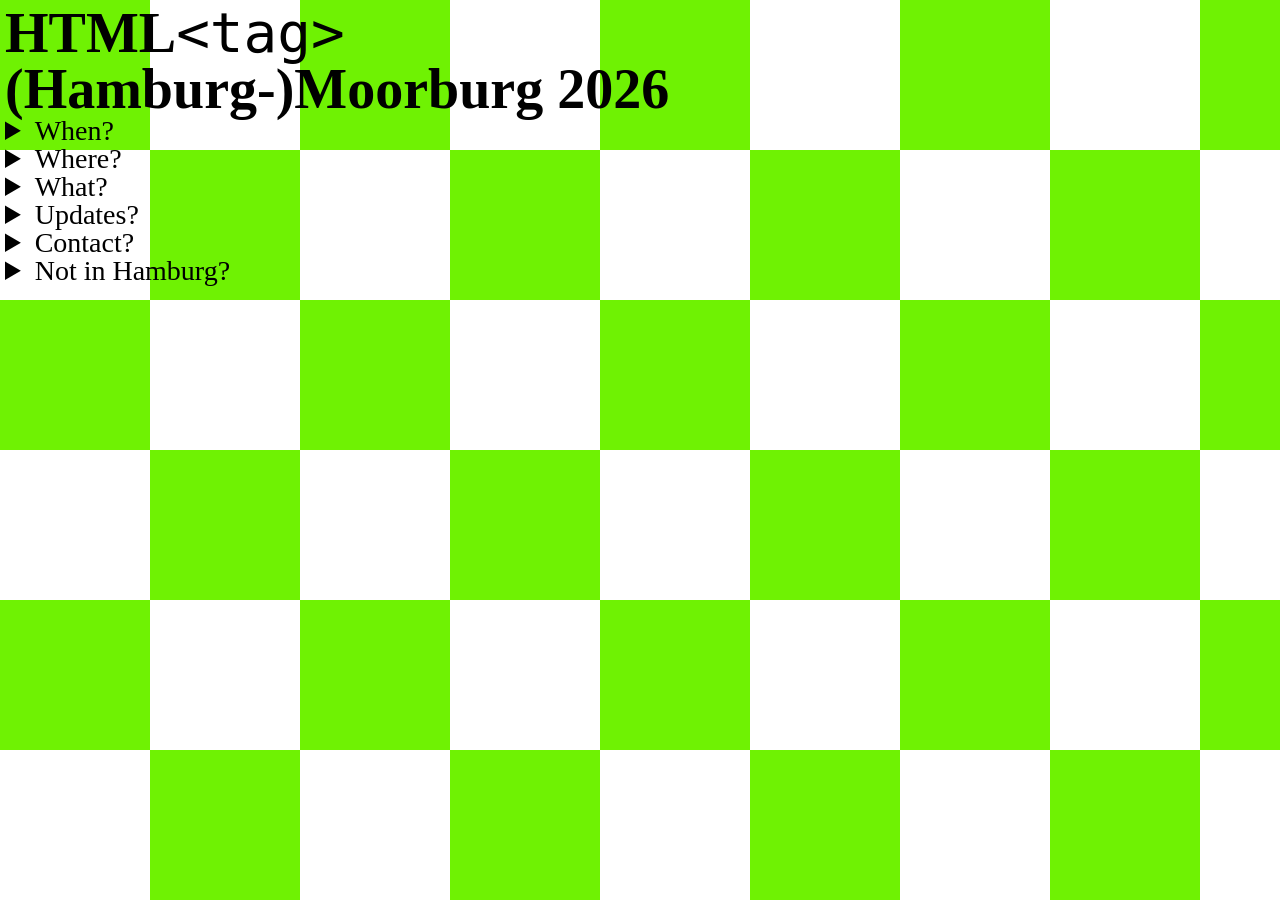
<file: index.html>
<!DOCTYPE html>
<html lang="en">
<head>
	<meta charset="UTF-8">
	<meta name="viewport" content="width=device-width, initial-scale=1.0">
	<meta name="description" content="HTML Day 2026 Hamburg">
	<link rel="stylesheet" href="/assets/css/style.css">
	<title>🌊🍕HTML Day — Hamburg — 2026</title>
</head>
<body> 

	<h1>HTML<code>&lt;tag&gt;</code> <br>(Hamburg-)&#8203;Moorburg 2026</h1>
	<details>
		<summary>When?</summary>
		<p>8. August 2026<br>
			13:00 (CET+1)<br>
			(<a href="/bike">communal bike ride at&nbsp;11:30<span class="emoji">🚲</span></a>. Starting at various points in the city.)

		</p>
	</details>
	<details>
		<summary>Where?</summary>
		<p>Moorburger Elbdeich 361, 21079 Hamburg</p>
		<img src="assets/img/IMG_7488_web.jpg">

		<details>
			<summary>How to get there?</summary>
			<h2>By Bike</h2>
			<p>It’s a lovely bike ride (30–45 minutes) from the city through the old Elbtunnel, harbour, crossing a couple of bridges and riding on the Deich. <br>

                We will meet at <i>various points</i> and at <i>Landungsbrücken</i> at 12:30 and cycle together to Moorburg.</p>
				<p>Check the<strong><a href="/bike">communal bike ride site</a></strong> for more info.</p>
				<h2>Public transport </h2>
				<p>The <a href="https://geofox.hvv.de/web/de/connections?execute=true&start=Altona&startCity=Hamburg&startType=STATION&destination=Moorburger%20Kreuzung&destinationCity=Hamburg&destinationType=STATION&date=08.08.2026&time=12:36&timeIsDeparture=1&desiredtype=fasttrain&extrafasttrain,longdistancebus:10000=&changeevent=4&walker=1&anyhandicap=0&tostartby=FOOTPATH&todestby=" target="blank"> Bus 250</a> goes from Bf. Altona and takes about 25 minutes to <i>Moorburger Kreuzung</i> which is about 5 minutes walking distance to the place.</p>	

			</details>


		</details>



		<details>
			<summary>What?</summary>
			<p>Write HTML, have a slice of pizza<span class="">🍕</span> and join in the <a href="https://html.energy/events.html" target="blank">worldwide energy</a>!❇️</p> 

			<details>
				<summary>What to bring?</summary>
				<ul>
					<li>Yourself.</li> 
					<li>A friend?</li>
					<li>A computer or pen and paper.</li>
					<li>A topping you’d like to see on pizza?</li>

				</ul>
			</details>

		</details>






		<details>
			<summary>Updates?</summary>
			<p>Follow our <a href="feed.xml">RSS feed</a>.</p>
		</details>

		<details>
			<summary>Contact?</summary>
			<p><a href="https://signal.group/#CjQKIC5TtwcNh43v5og9kTxDRl9yiADukyOk14DUZCxmpXf6EhBWZlL8v-9dgZU9ZaZm1vb7" target="blank">Signal Group</a></p>
		</details>


		<details>
			<summary>Not in Hamburg?</summary>
			<p>Find or organize your own event! <a href="https://html.energy/events.html" target="blank">https://html.energy/events.html</a>.</p>
		</details>


		</body>
		</html>
</file>
<file: assets/css/style.css>
*{
	margin: 0;
	padding: 0;
	font-family: Times New Roman, serif;
}

html{
}

body{
	padding: 5px;
	font-size: 28px;
	text-align: left;
	line-height: 1;

	background-color: #6ff203;
	opacity: 1;
	background-image: linear-gradient(45deg, white 25%, transparent 25%, transparent 75%, white 75%), linear-gradient(45deg, white 25%, transparent 25%, transparent 75%, white 75%);
	background-size: 300px 300px;
	background-position: 0 0, 150px 150px;
	/*display: flex;*/
	/*justify-content: center;*/
}

content{
	/*transform: rotate(-4deg);*/
}

h1{
	/*font-weight: lighter;*/
}

h2{
	font-size: 1em;
	/*font-weight: lighter;*/
}


p{
	padding-bottom: 1rem;
	max-width: 1000px;
}

img{
	max-width: 95vw;
	max-width: 500px;

	margin-top: -1rem;
}

ul{
	margin-left: 4em;
}

summary {
	width: fit-content; 
}
summary:hover{
	cursor: pointer;
}

details[open]{
	padding-bottom: 1rem;
}

details > :is(details, p, h2, img){
	padding-left: 1em;
}

code{
	font-family: Menlo, monospace;
	font-weight: lighter;
}

.emoji{
	font-size: 1.2em;
}

@media (orientation: portrait){
	img{
		max-width: 88vw;
	}
}
</file>
